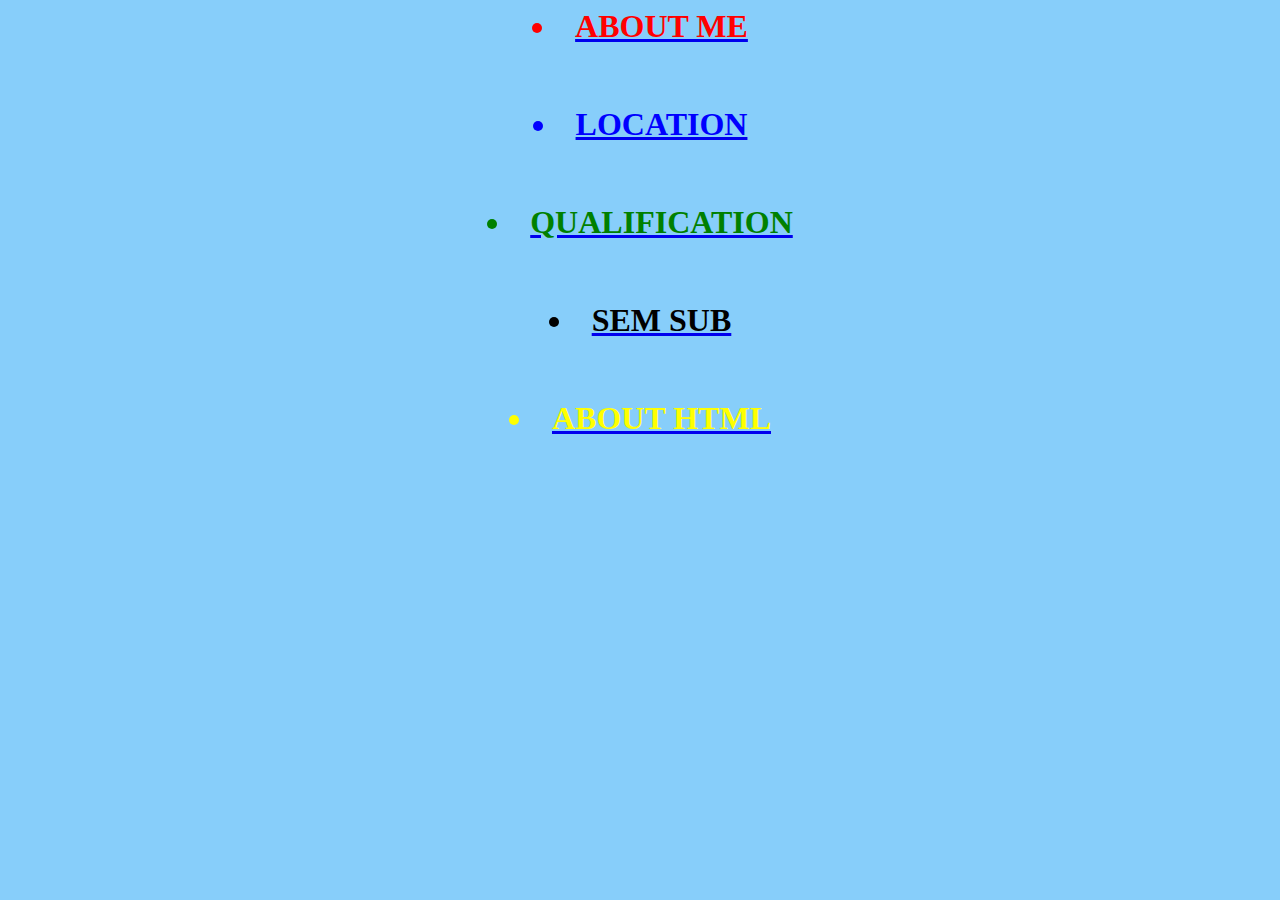
<file: INDEX.html>
<html>
    <head>
        <title>
            INDEX
        </title>
        </head>   
        <body style="background-color:lightskyblue;">
       
        
    <a href="ABOUTME.HTML"><h1 align="center"><font color="RED"><li>ABOUT ME</li> </font></h1> </a>
        <br>
        <a href="LOCATION.HTML"><h1 align="center"><font color="BLUE"><li>LOCATION</li></font></h1></a></li>
        <br>
        <a href="QUALIFICATION.HTML"><h1 align="center"><font color="Green"><li>QUALIFICATION</li></font></h1></a></li>
        <br>
        
        <a href="SEMESTER SUB.HTML"><h1 align="center"><font color="black"><li>SEM SUB</li></font></h1></a></li>
        <br>
        
        <a href="Abouthtml.HTML"><h1 align="center"><font color="YELLOW"><li>ABOUT HTML</li></font></h1></a></li>
       
        </a>
        </body>
</html>
</file>
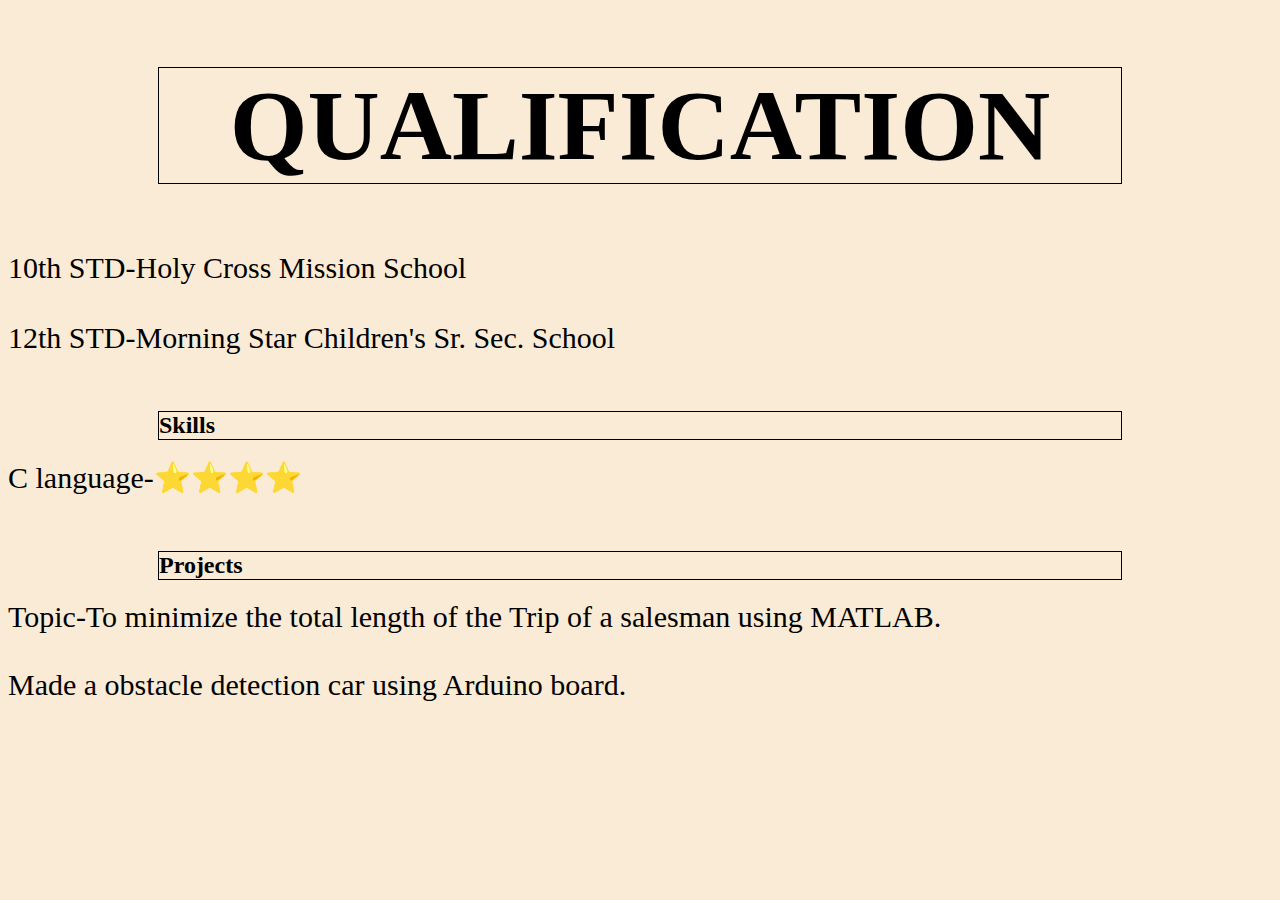
<file: QUALIFICATION.html>
<!DOCTYPE html>
<html>
    <head>
        <link rel="stylesheet"type="text/css" href="STYLE.css">
        <style>
            
            li{
                font-size: 30px;
            }
            .checked{
            color:orange;
        }
        </style>
    </head>
    <h1>
        QUALIFICATION
    </h1>
    <body>
        <p>
            <li>10th STD-Holy Cross Mission School</li><br><br>
            <li>12th STD-Morning Star Children's Sr. Sec. School</li><br><br>
           
            <h2>Skills</h2>
            <li>C language-⭐⭐⭐⭐
               
                
            </li><br><br>
            <h2>Projects</h2>
            <li>
                Topic-To minimize the total length of the Trip of a salesman using MATLAB.<br><br>
            
            </li>
            <li>
                Made a obstacle detection car using Arduino board.
            </li>


        </p>
    </body>
</html>
</file>
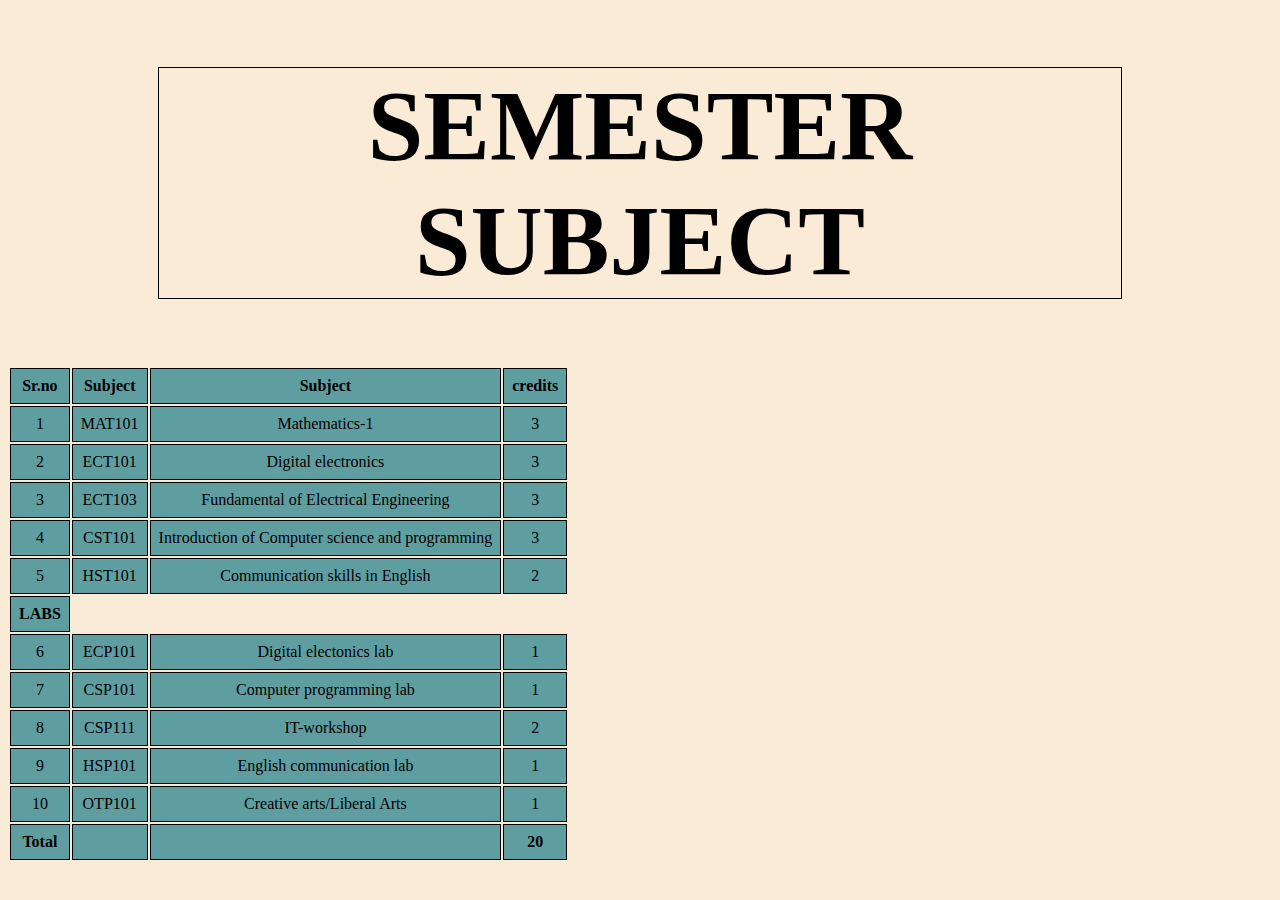
<file: SEMESTER SUB.html>
<!DOCTYPE html>
<html>
    <head>
        <link rel="stylesheet"type="text/css" href="STYLE.css">
        <style>
        
    
    style{
        font-family:aerial;
        width:100%;
    }
    td,th{
        border:1px solid black;
        text-align:center;
        padding:8px;
    }
    tr{
        background-color:#dddddd;
    }
    </style>
    </head>
    <body>
     <h1>
         SEMESTER SUBJECT
     </h1>
     <table>
         <tr>
             <th>Sr.no</th>
             <th>Subject</th>
             <th>Subject</th>
             <th>credits</th>
         </tr>

         <tr>
             <td>1</td>
             <td>MAT101</td>
             <td>Mathematics-1</td>
             <td>3</td>
         </tr>

         <tr>
            <td>2</td>
            <td>ECT101</td>
            <td>Digital electronics</td>
            <td>3</td>
         </tr>

            <tr>
                <td>3</td>
                <td>ECT103</td>
                <td>Fundamental of Electrical Engineering</td>
                <td>3</td>
            </tr>

                <tr>
                    <td>4</td>
                    <td>CST101</td>
                    <td>Introduction of Computer science and programming</td>
                    <td>3</td>
                </tr>

                <tr>
                    <td>5</td>
                    <td>HST101</td>
                    <td>Communication skills in English</td>
                    <td>2</td>
                </tr>
                <tr>
                    <th>
                        LABS
                    </th>
                </tr>
                <tr>
                    <td>6</td>
                    <td>ECP101 </td>
                    <td>Digital electonics lab</td>
                    <td>1</td>
                </tr>
       
                <tr>
                   <td>7</td>
                   <td>CSP101</td>
                   <td>Computer programming lab</td>
                   <td>1</td>
                </tr>
       
                   <tr>
                       <td>8</td>
                       <td>CSP111</td>
                       <td>IT-workshop</td>
                       <td>2</td>
                   </tr>
       
                       <tr>
                           <td>9</td>
                           <td>HSP101</td>
                           <td>English communication lab</td>
                           <td>1</td>
                       </tr>
       
                      
                       <tr>
                        <td>10</td>
                        <td>OTP101</td>
                        <td>Creative arts/Liberal Arts</td>
                        <td>1</td>
                    </tr>

                    <tr>
                        <th>
                            Total
                        </th>
                        <th></th>
             <th></th>
             
             <th>20</th>
                    </tr>


     </table>
        
    </body>
</html>
</file>
<file: STYLE.css>
body{
    background-color: antiquewhite;
    font-weight: 100;
    h1,h2{
        border: 1px solid black;
        margin-left:150px;
        margin-right:150px;
    }
    .underline{
         text-decoration:underline ;
    }
}
h1{
    font-family:algerian;
    font-color:black;
    text-align:center;
    font-size:100px;

}
p{
    font-size:150%;
    font-style:aerial;
    font-color:solid black;
    text-align: center;
    font-size: 30px;
    text-align: left;

}
a{
    font-family: 'Dancing Script', cursive;
    color: #66BFBF;}
    td{
        border: 2px solid black;
        background-color:cadetblue;
    }
    th{
        border: 2px solid black;
        background-color: cadetblue;
    }
</file>
